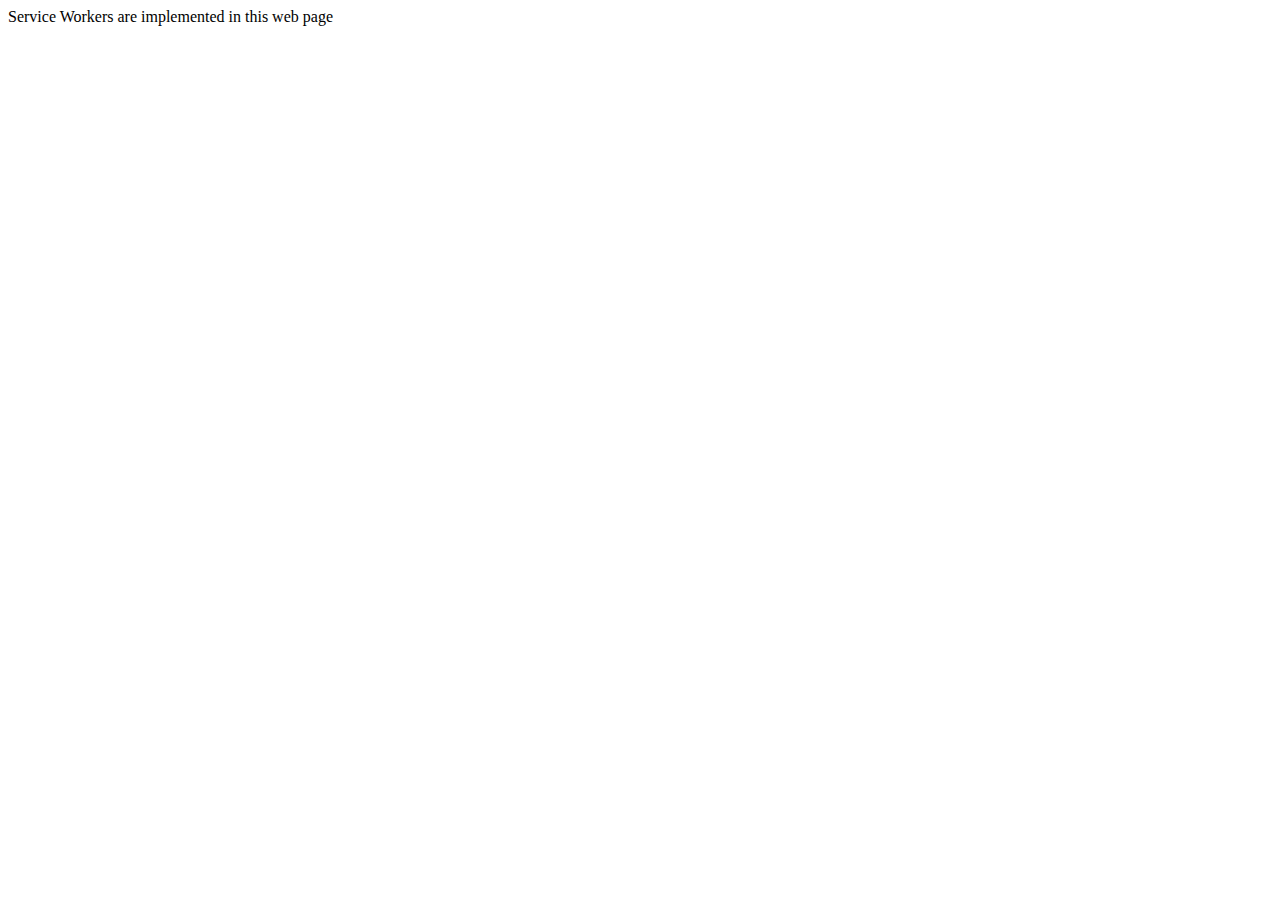
<file: Service_worker/index.html>
<!DOCTYPE html>
<html lang="en">
<head>
    <meta charset="UTF-8">
    <meta name="viewport" content="width=device-width, initial-scale=1.0">
    <title>Document</title>
</head>
<body>
</h1>Service Workers are implemented in this web page</h1>
    <script src="main.js"> </script>
</body>
</html>
</file>
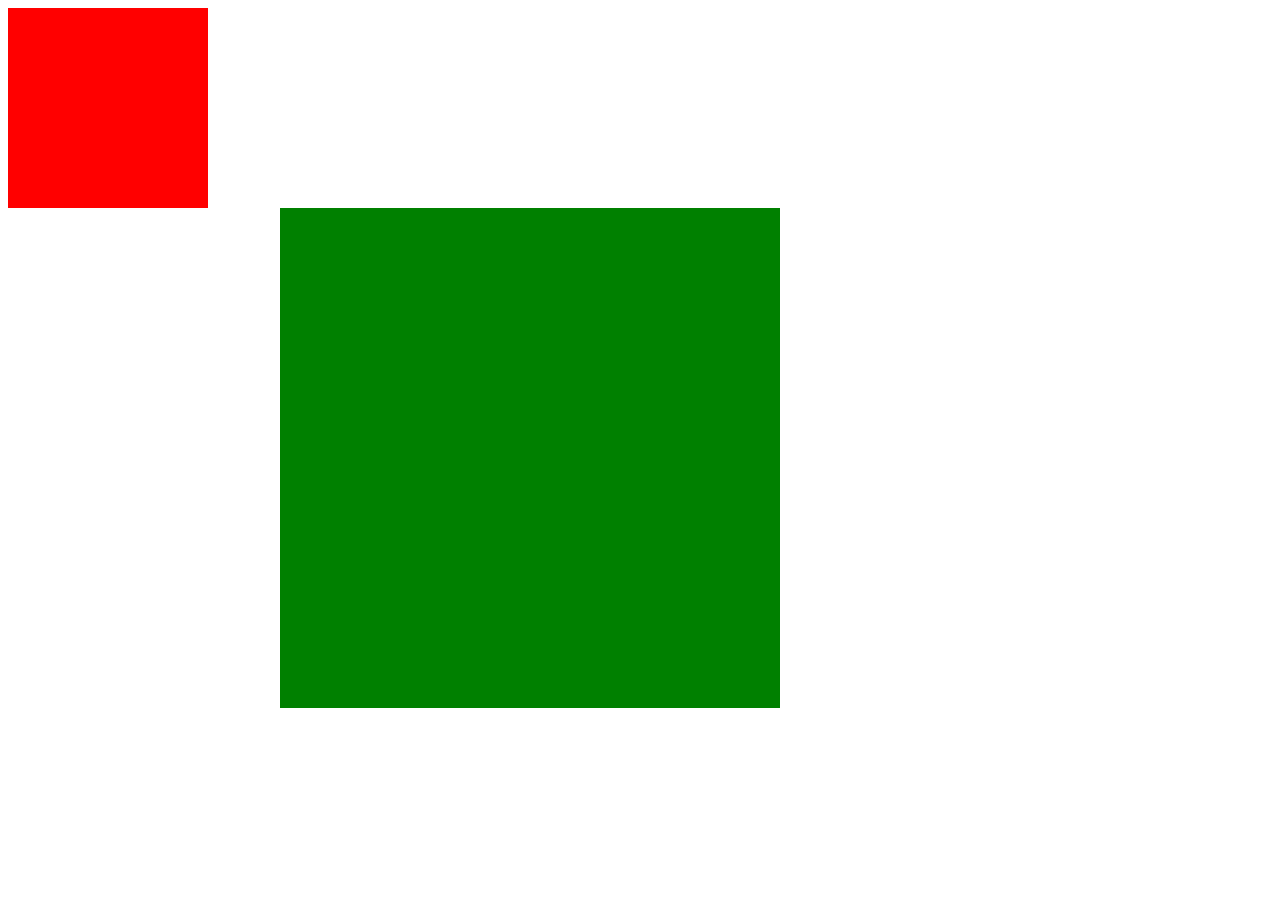
<file: display-block-css.html>
<!DOCTYPE html>
<html>
<head>
	<title>I am box</title>
	<style>
		#main{
			background-color: green ;
			width: 500px;
			height: 500px;
			right: 500px;
			margin-left: 500px;
			position: fixed;
		}
		#top{
			width: 200px;
			height: 200px;
			background-color: red;
		}
	</style>
</head>
<body>
	<div id="top">
		
	</div>
<div id="main">
	
</div>
</body>
</html>
</file>
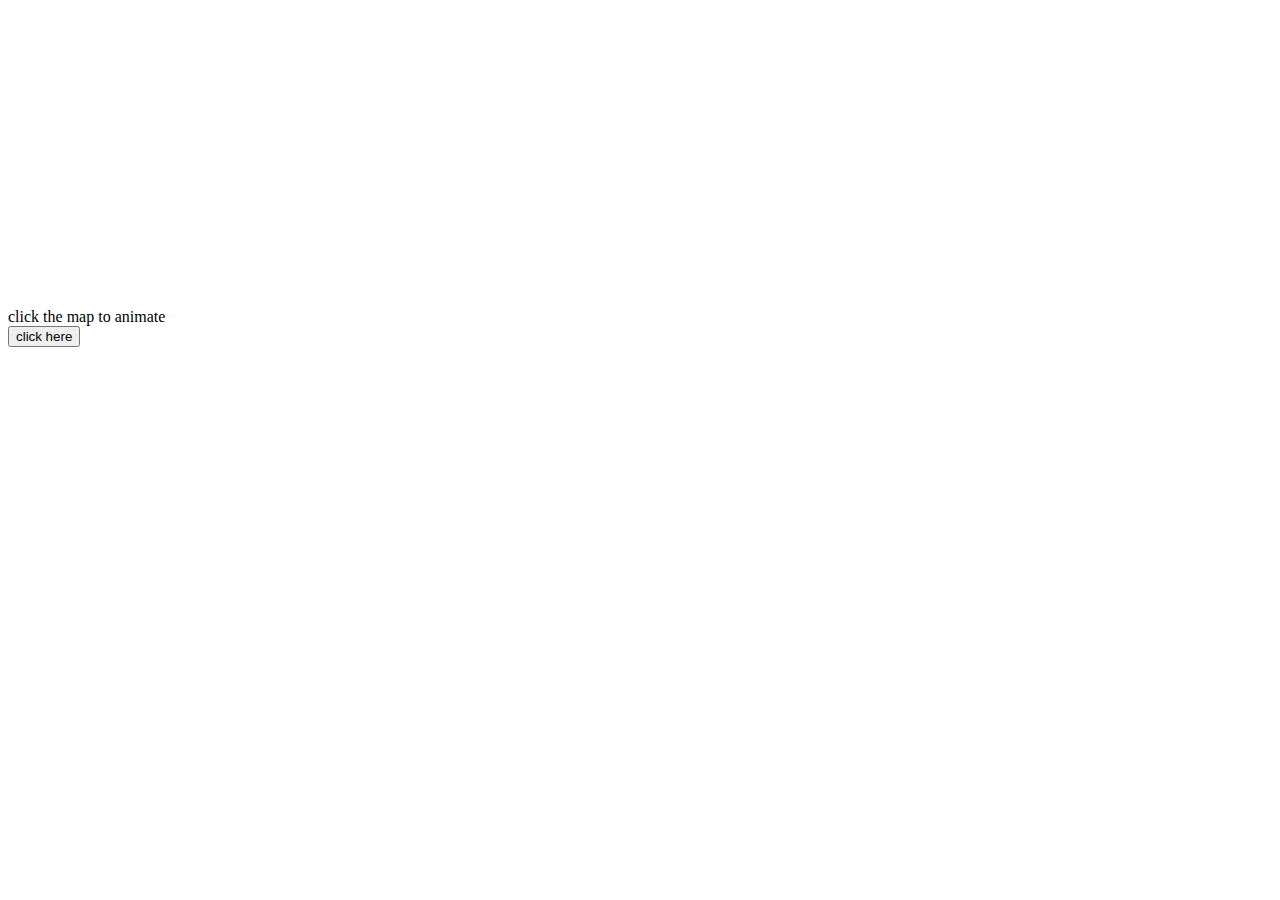
<file: Google-Map.html>
<!DOCTYPE html>
<html lang="en">
<head>
    <meta charset="UTF-8">
    <meta name="viewport" content="width=device-width, initial-scale=1.0">
    <title>Document</title>
    <style>
        #map_canvas{
    width: 100%;
    height: 300px;
}
    </style>
</head>
<body>
    <script type="text/javascript" src="https://maps.google.com/maps/api/js?sensor=false"></script>
    <!-- <script type="text/javascript" src="http://maps.googleapis.com/maps/api/js?key=AIzaSyDtmOMV2QVT-8a4AKD_lUHAjWWwloeXI_k"></script> -->
    
    <div id="map_canvas"></div>
    
    <div >click the map to animate</div>
    <button id="button">click here</button>
    <script type="text/javascript">
        
        var map = undefined;
        var marker = undefined;
        var position = [43, -89];
        
        function initialize() {
                
            var latlng = new google.maps.LatLng(position[0], position[1]);
            var myOptions = {
                zoom: 8,
                center: latlng,
                mapTypeId: google.maps.MapTypeId.ROADMAP
            };
            map = new google.maps.Map(document.getElementById("map_canvas"), myOptions);
        
            marker = new google.maps.Marker({
                position: latlng,
                map: map,
                title: "Your current location!"
            });
        
            google.maps.event.addListener(map, 'click', function(me) {
                var result = [me.latLng.lat(), me.latLng.lng()];
                transition(result);
            });
        }
        
        var numDeltas = 100;
        var delay = 10; //milliseconds
        var i = 0;
        var deltaLat;
        var deltaLng;
        function transition(result){
            i = 0;
            deltaLat = (result[0] - position[0])/numDeltas;
            deltaLng = (result[1] - position[1])/numDeltas;
            moveMarker();
        }
        
        function moveMarker(){
            position[0] += deltaLat;
            position[1] += deltaLng;
            var latlng = new google.maps.LatLng(position[0], position[1]);
            marker.setPosition(latlng);
            if(i!=numDeltas){
                i++;
                setTimeout(moveMarker, delay);
            }
        }
        console.log( document.getElementById('button'))

        // initialize();
        document.getElementById('button').addEventListener('click',()=>{
            initialize(); 
        });
    </script>

</body>
</html>
</file>
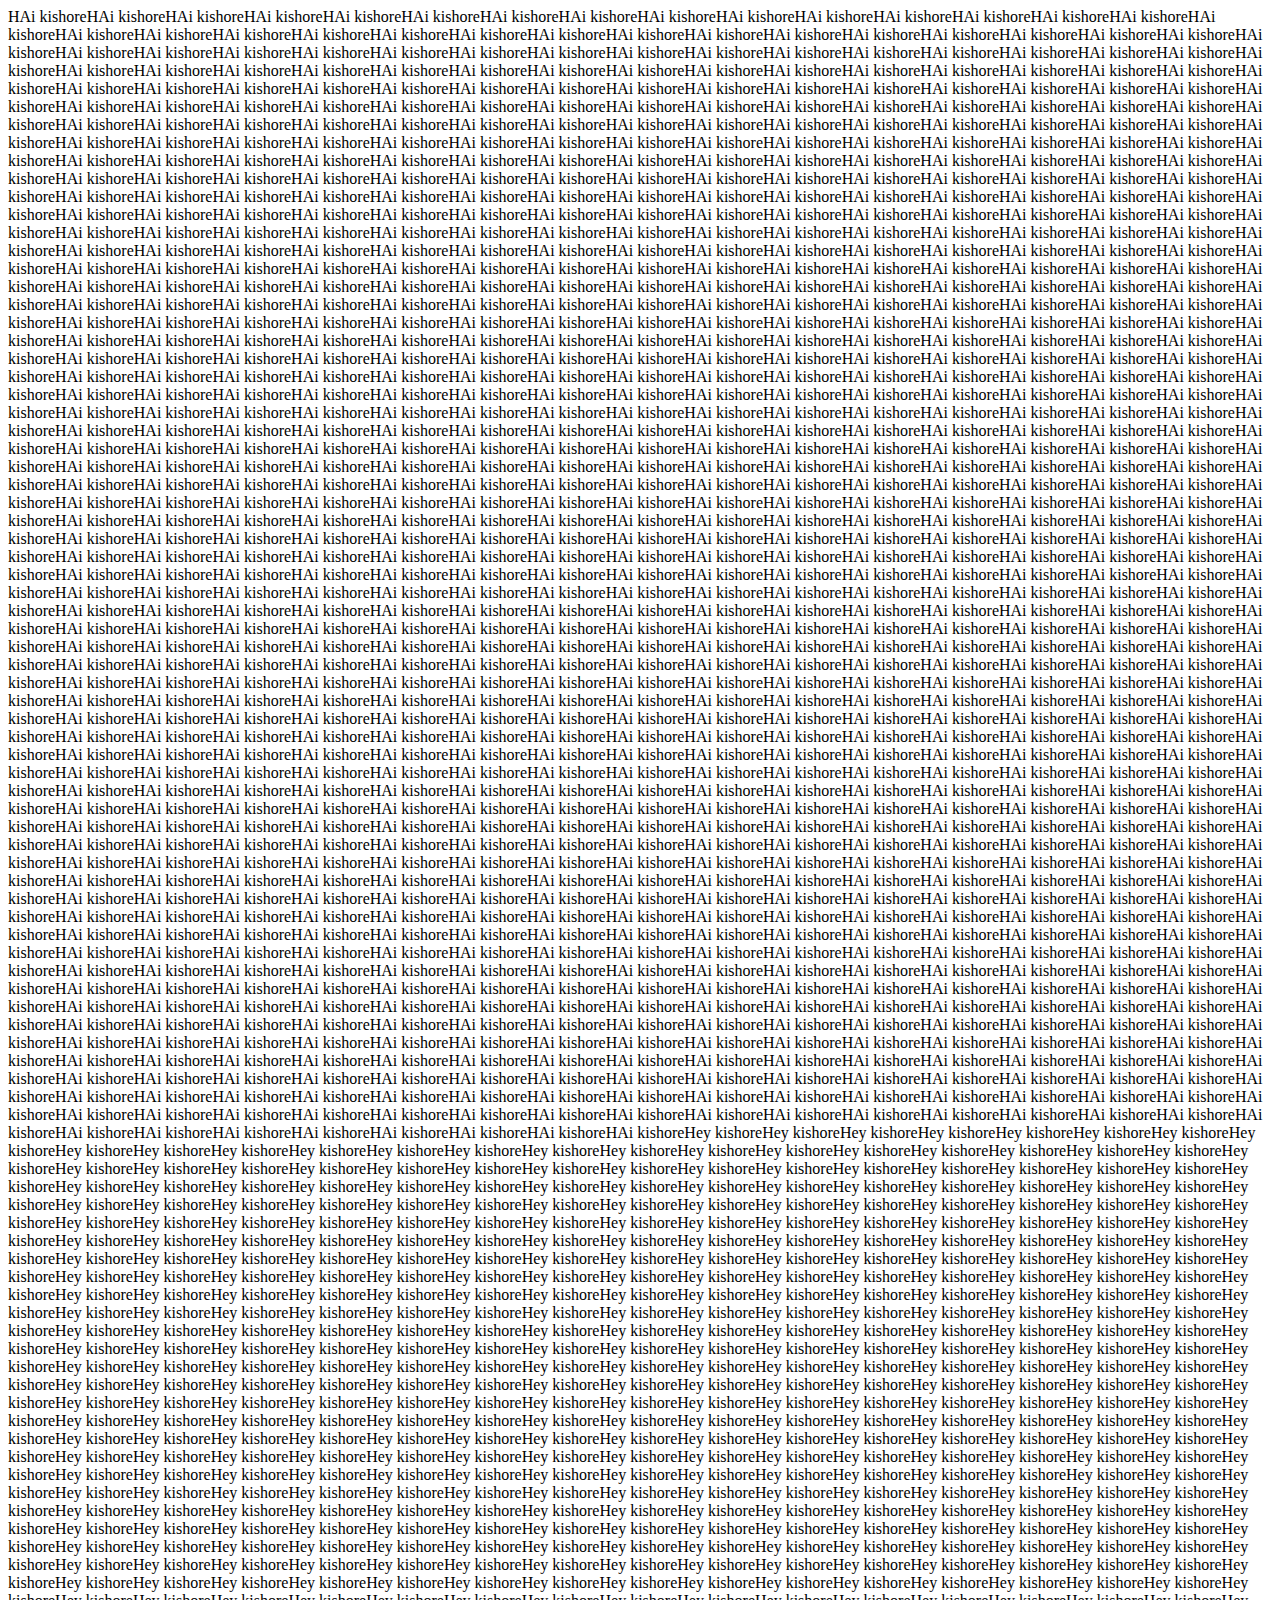
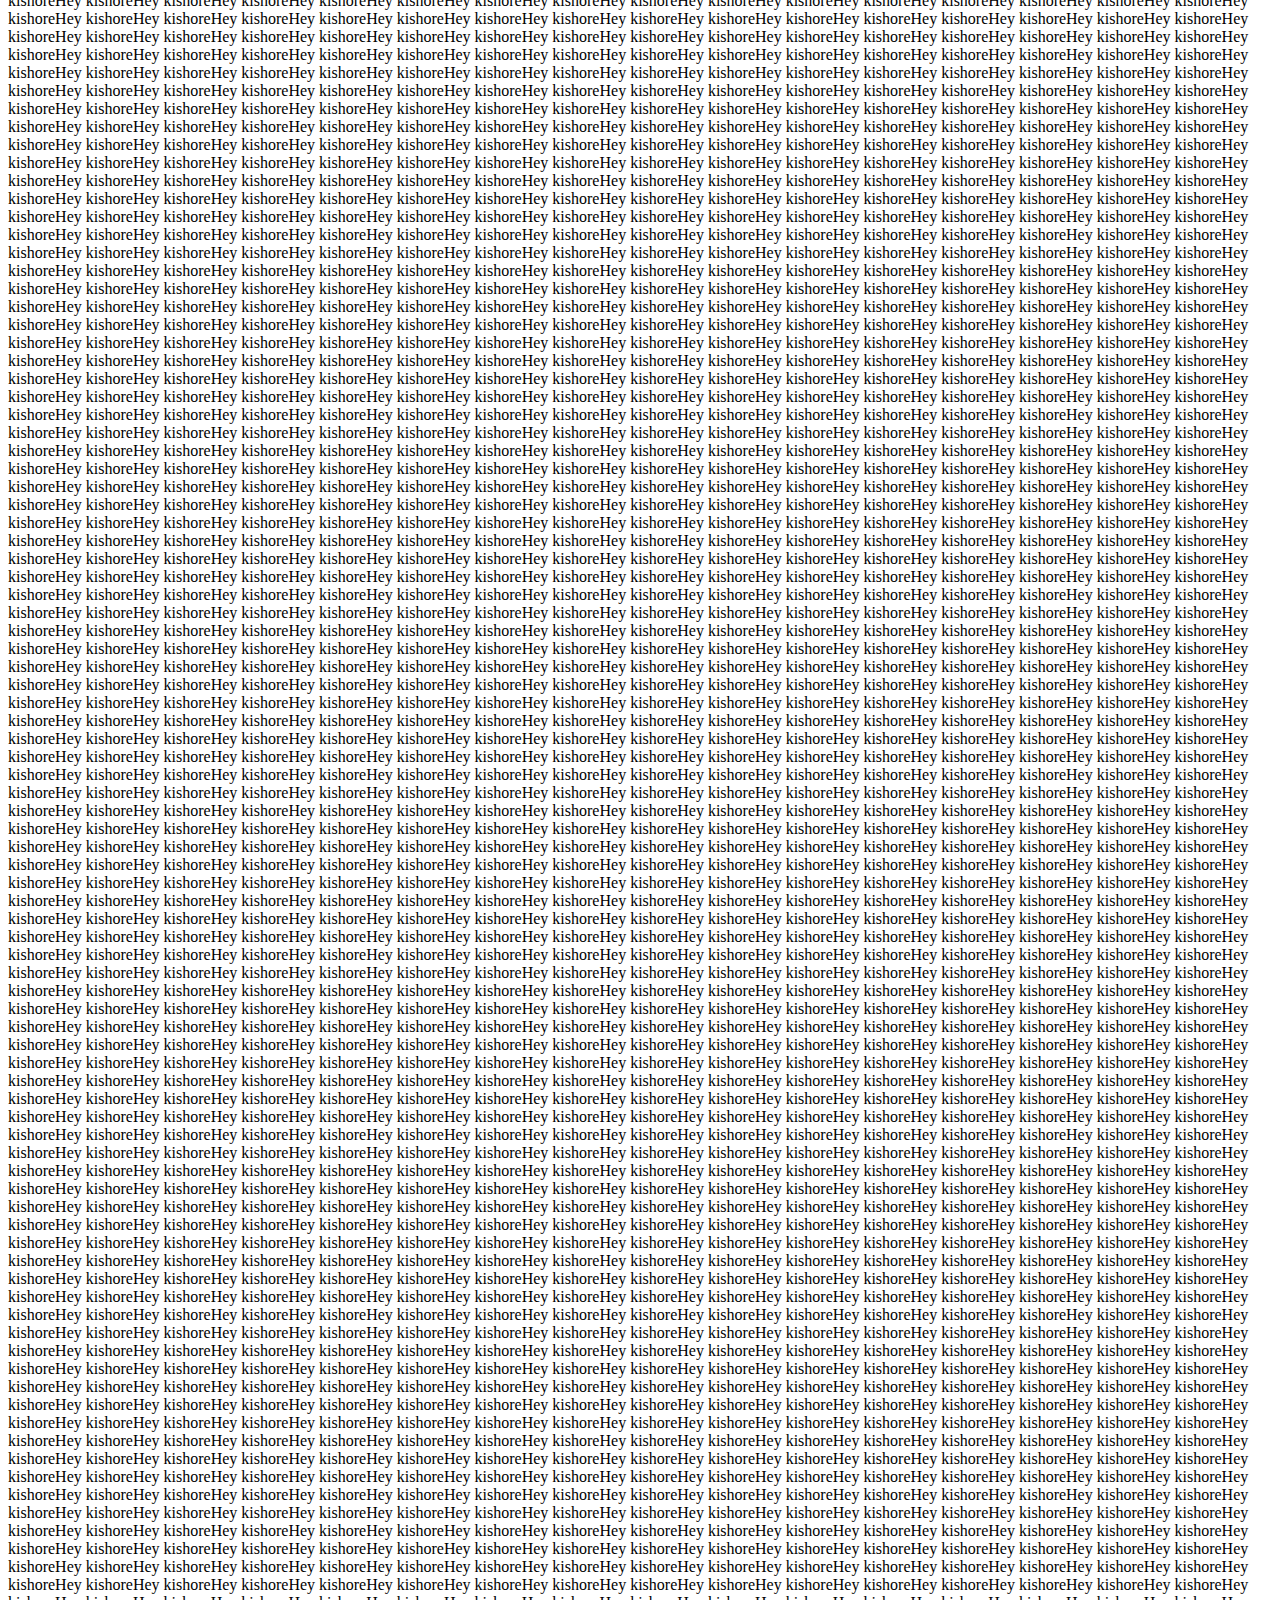
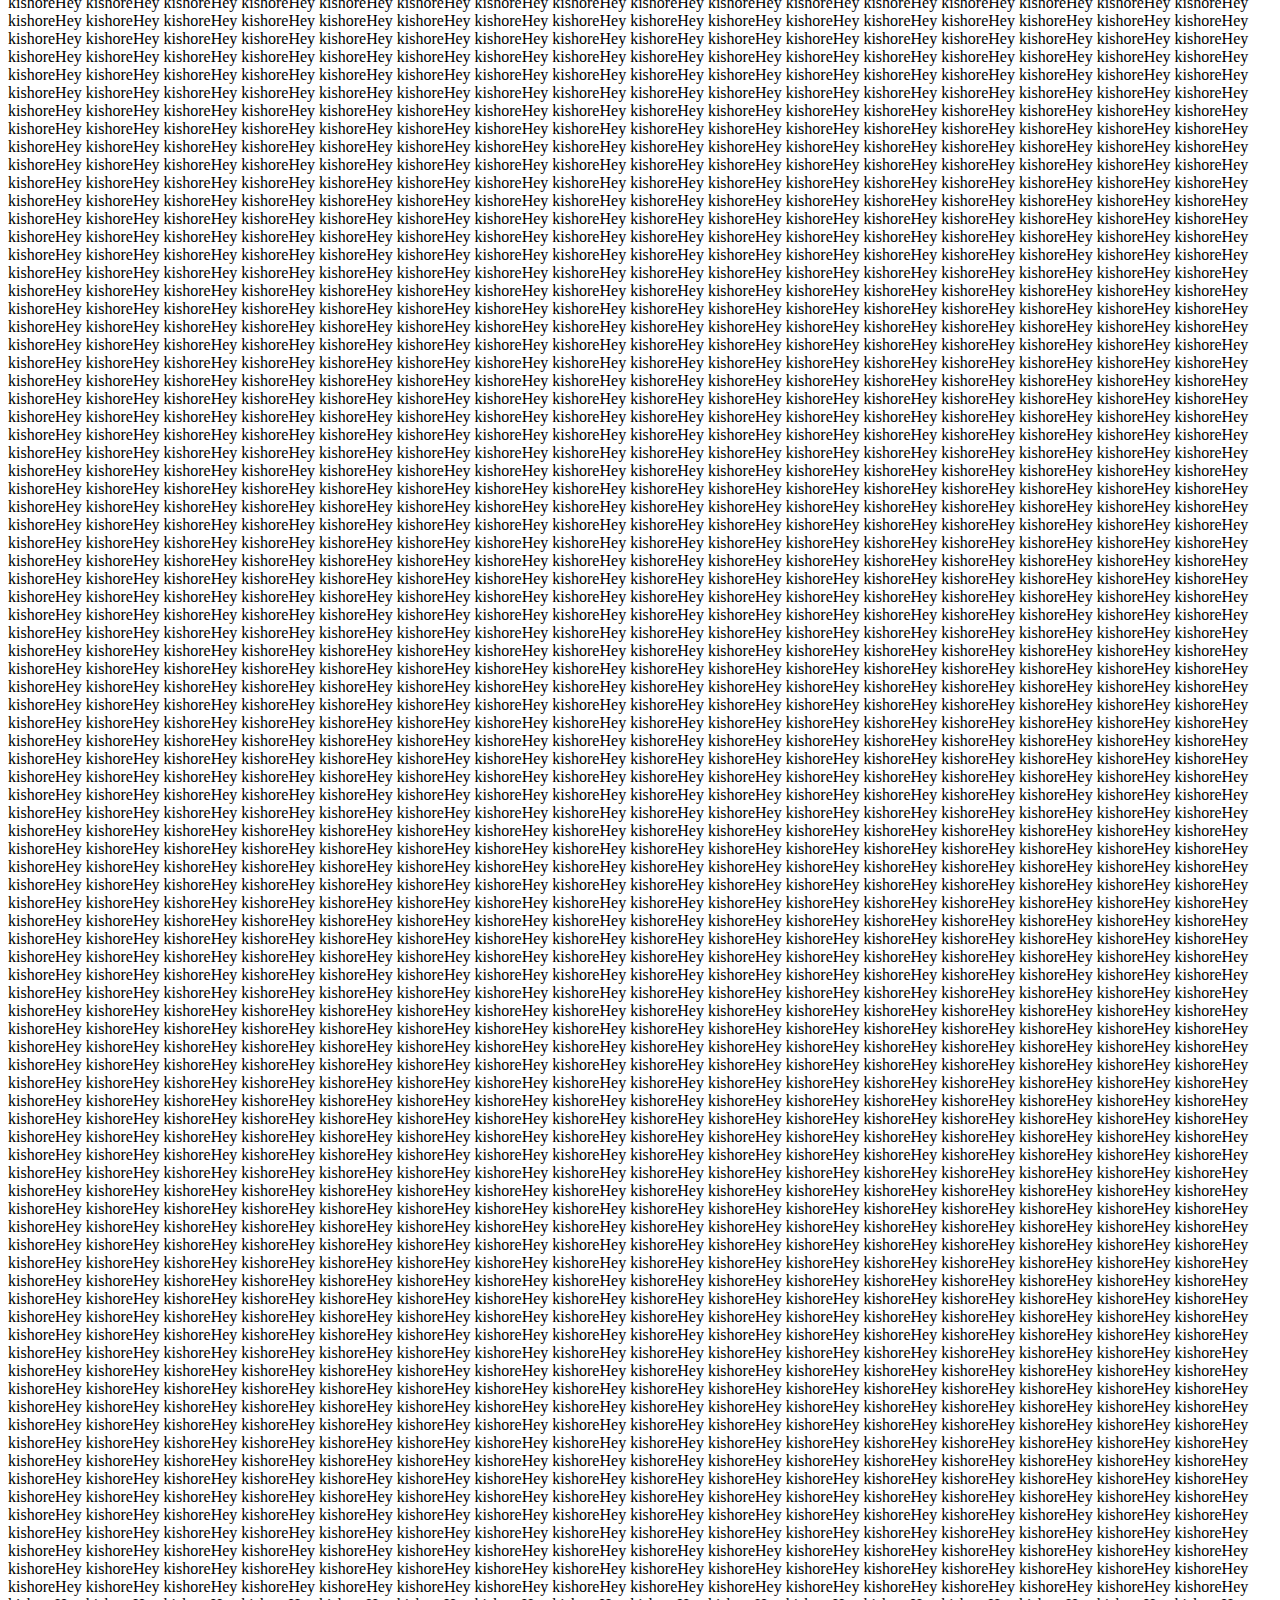
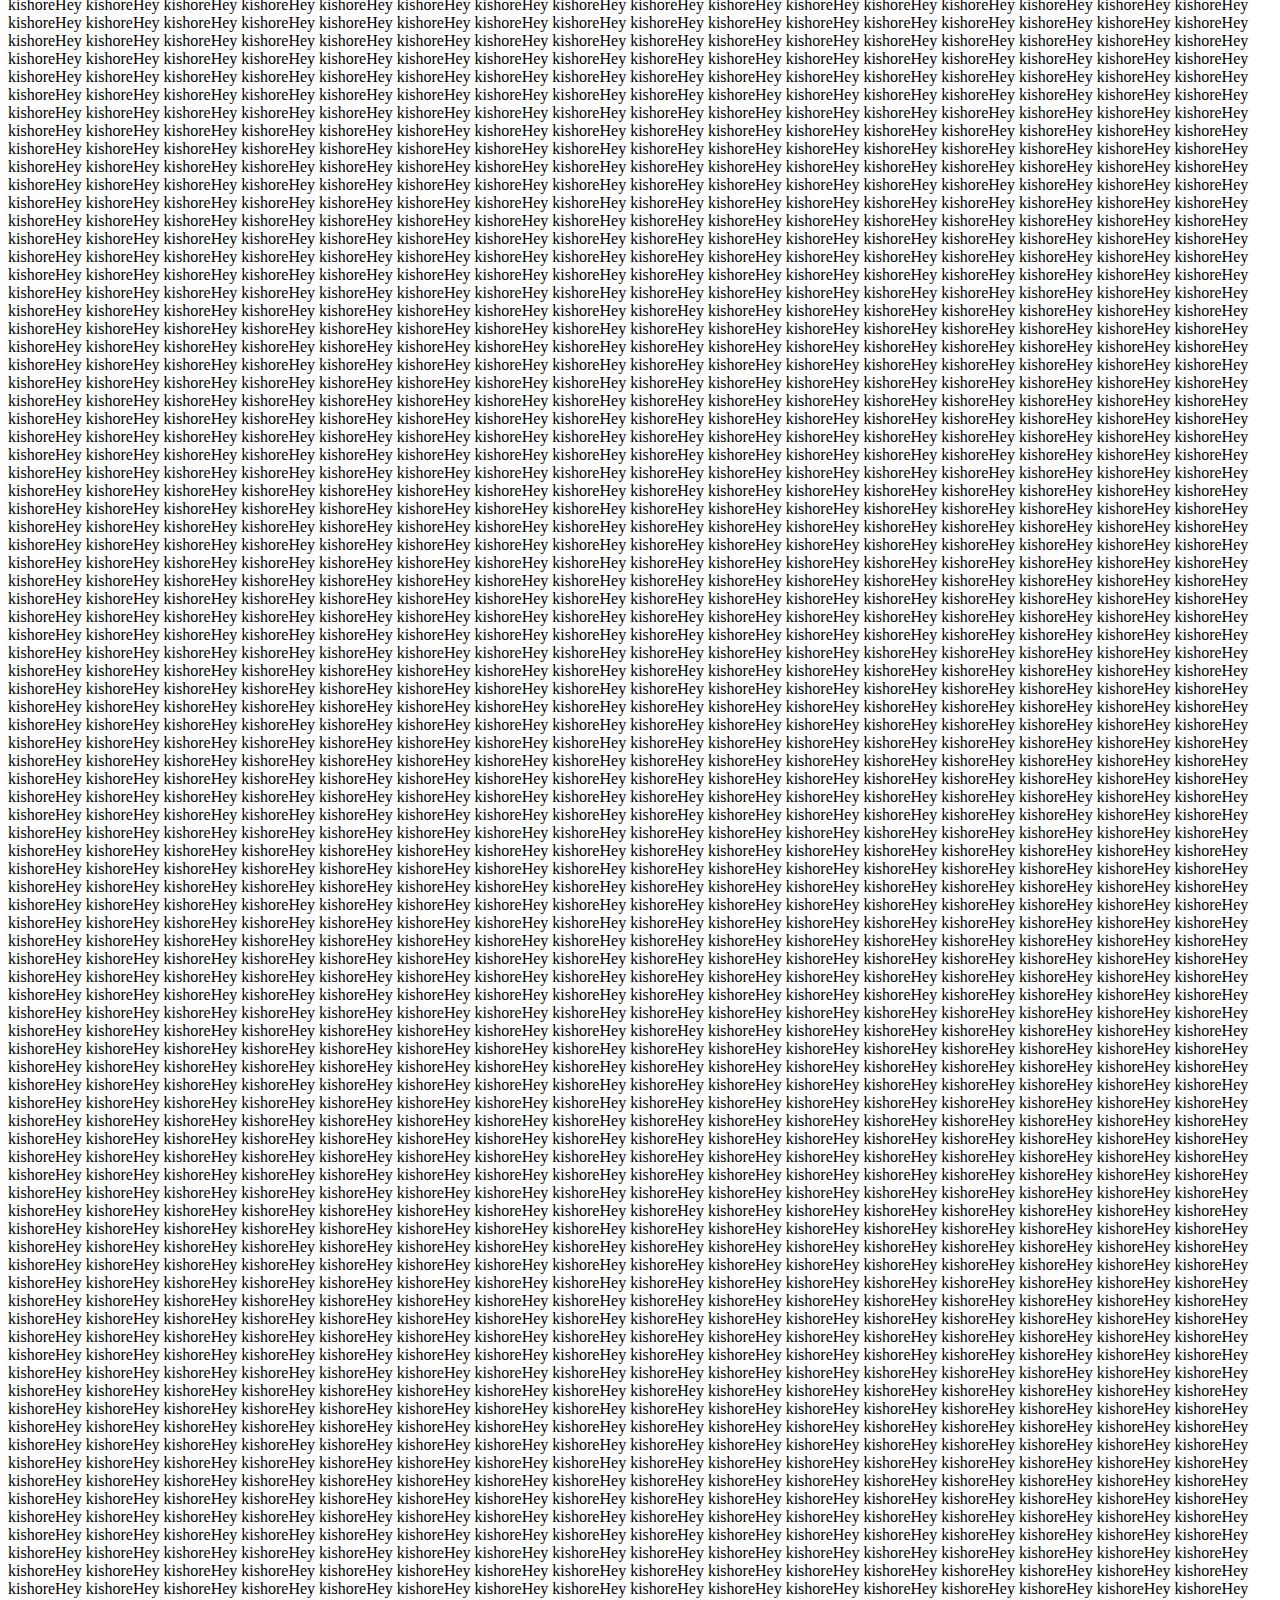
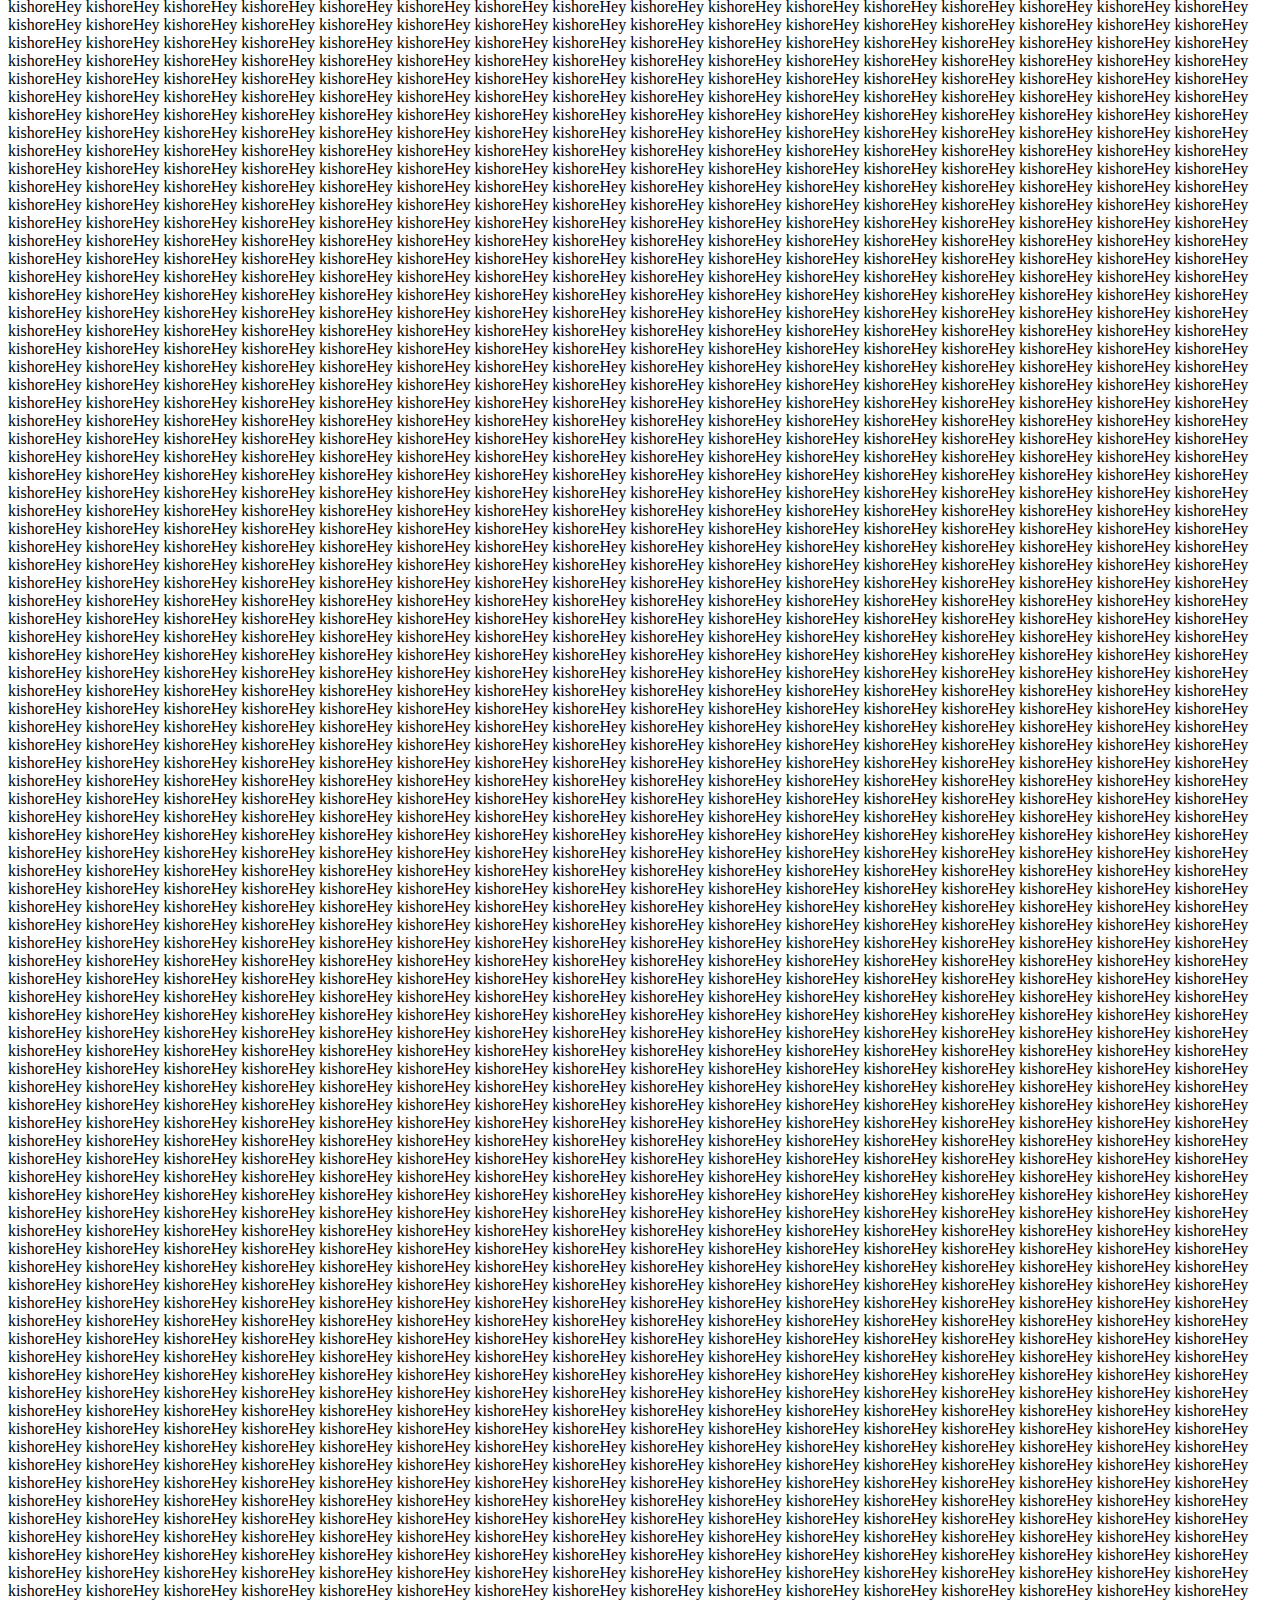
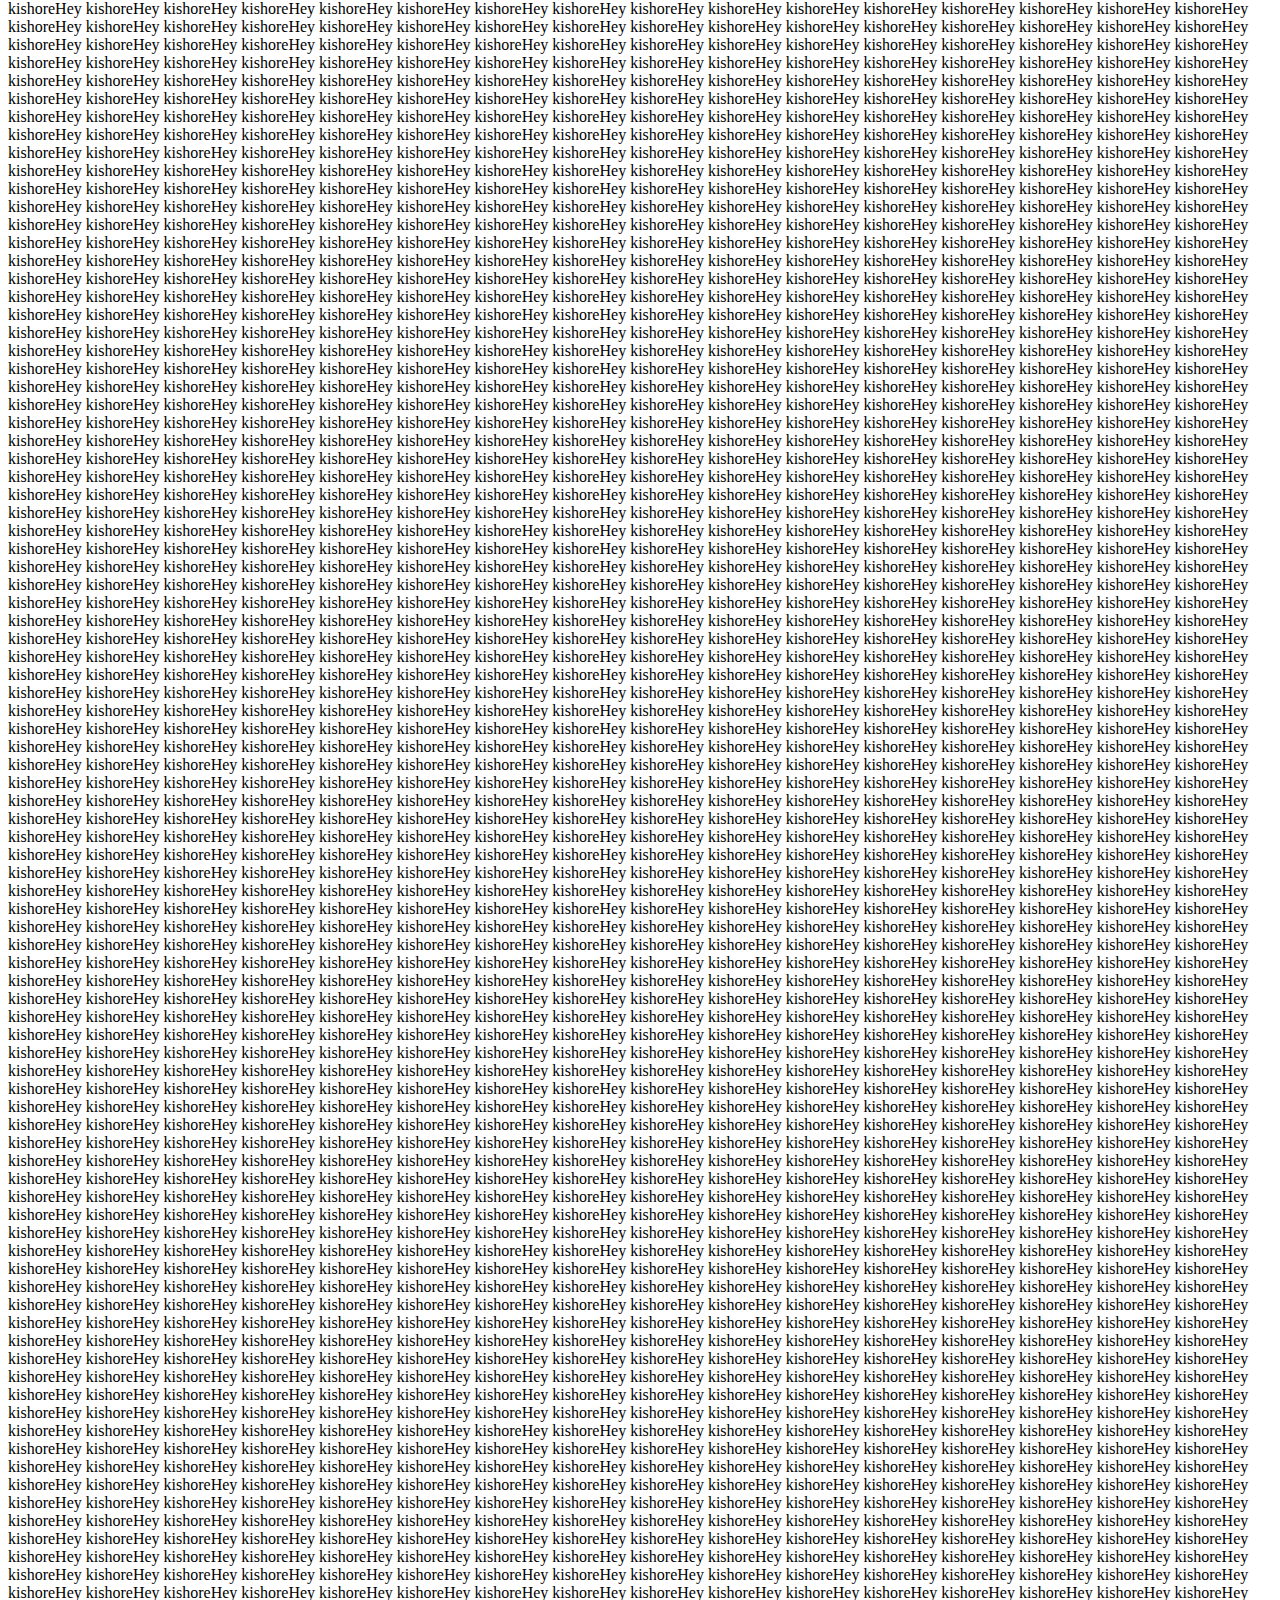
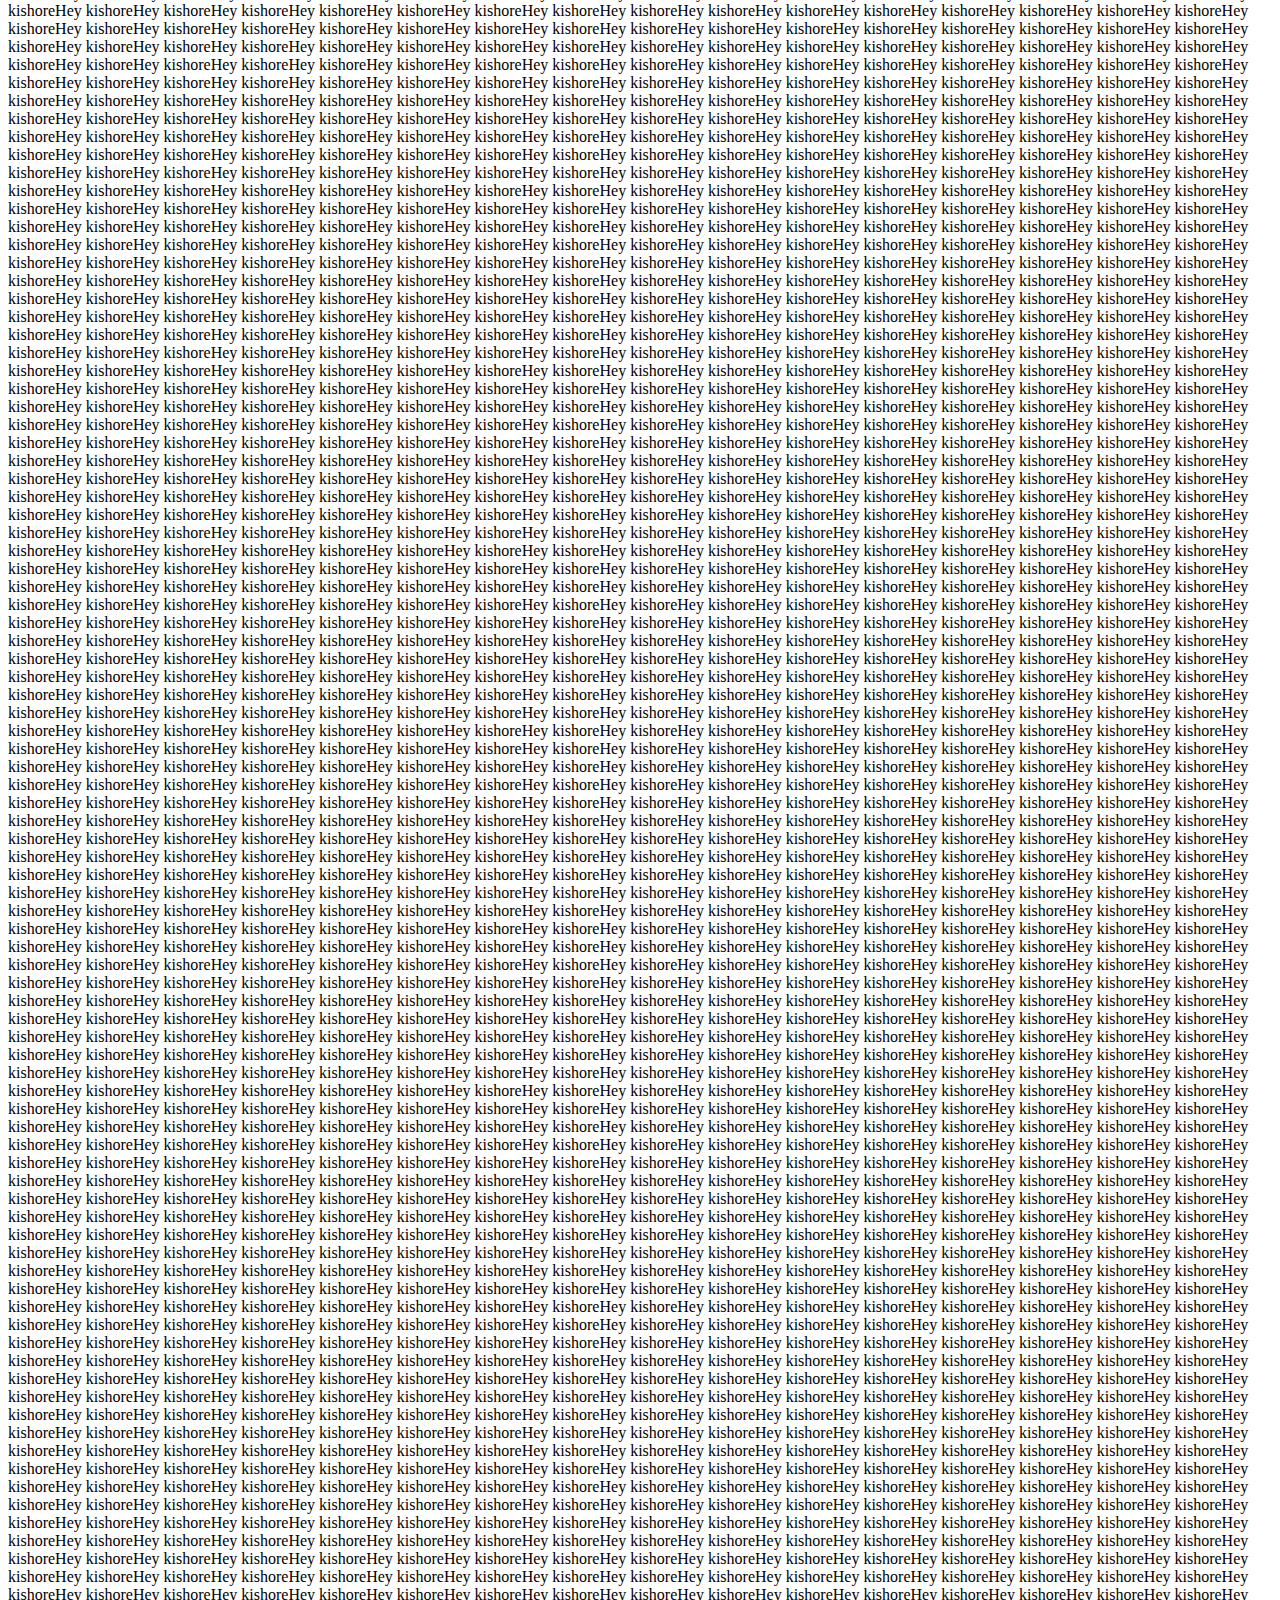
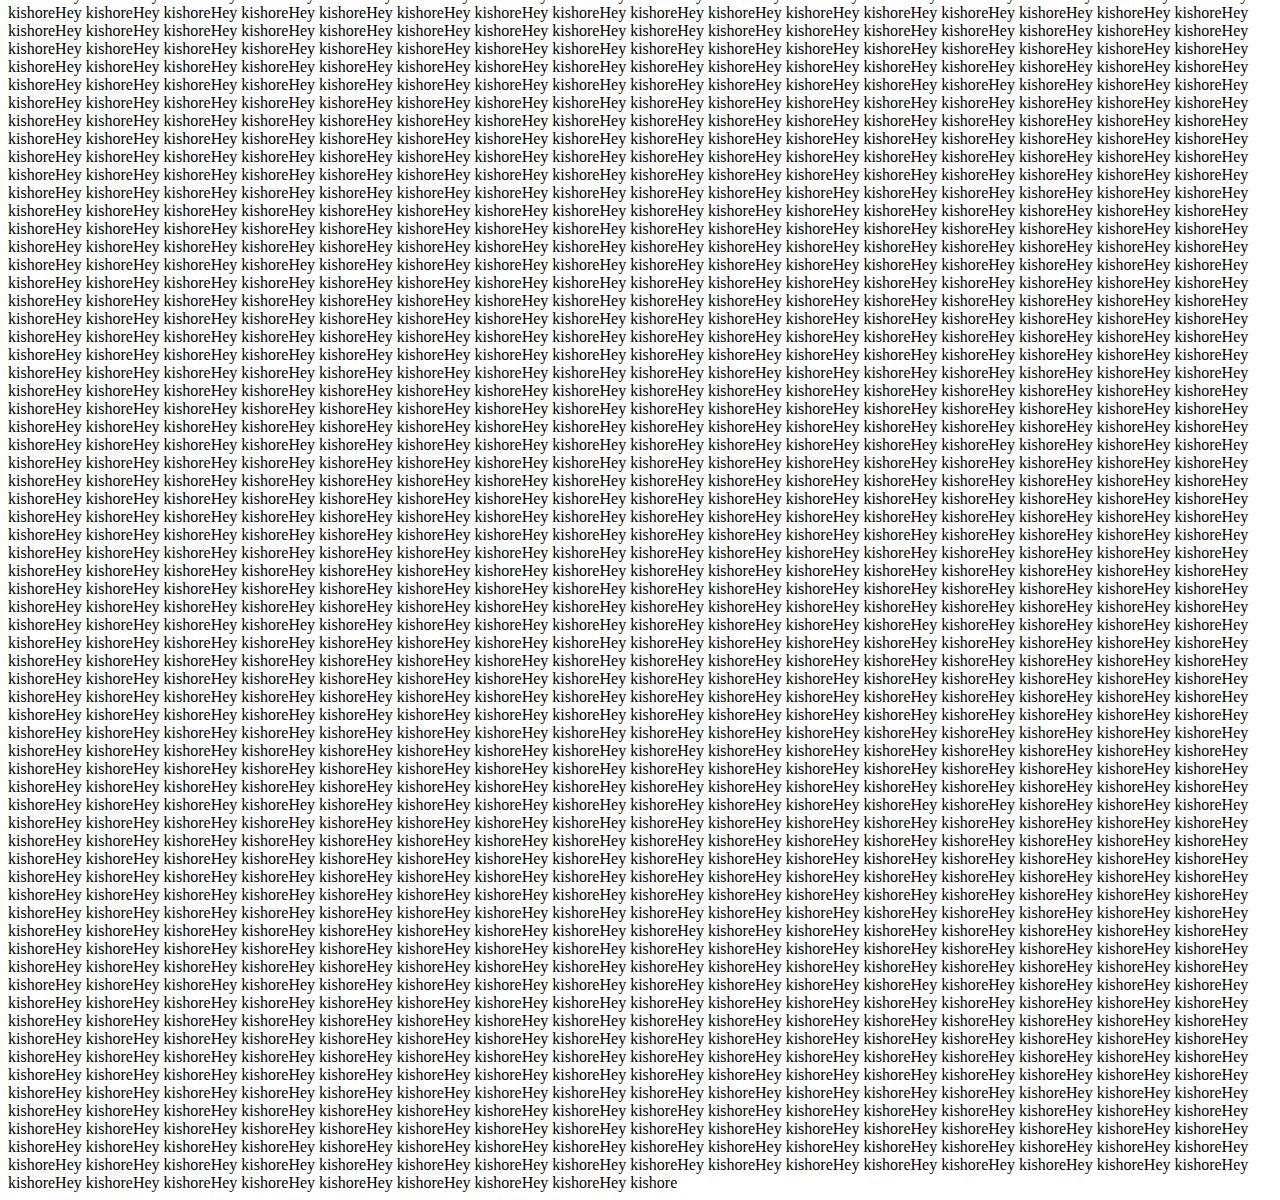
<file: virtual-Dom.html>
<!DOCTYPE html>
<html>
<head>
	<title>Hey this not</title>
</head>
<body>
<script type="text/javascript">
	/** virtual DOM**/
	const t0=performance.now();
    const fragment=document.createDocumentFragment();
	for(let i=0;i<1000;i++){
       fragment.appendChild(document.createElement('p').appendChild(document.createTextNode("HAi kishore")));
	}
	document.body.appendChild(fragment);
    const t1=performance.now();
    console.log(t1-t0, "Virtual DOM");

/*** Our way **/
    const t2=performance.now();
 	for(let i=0;i<10000;i++){
      var x= document.createElement('p').appendChild(document.createTextNode("Hey kishore"));
      document.body.appendChild(x);
	}
    const t3=performance.now();
    console.log(t3-t2, "time taken");

</script>
</body>
</html>
</file>
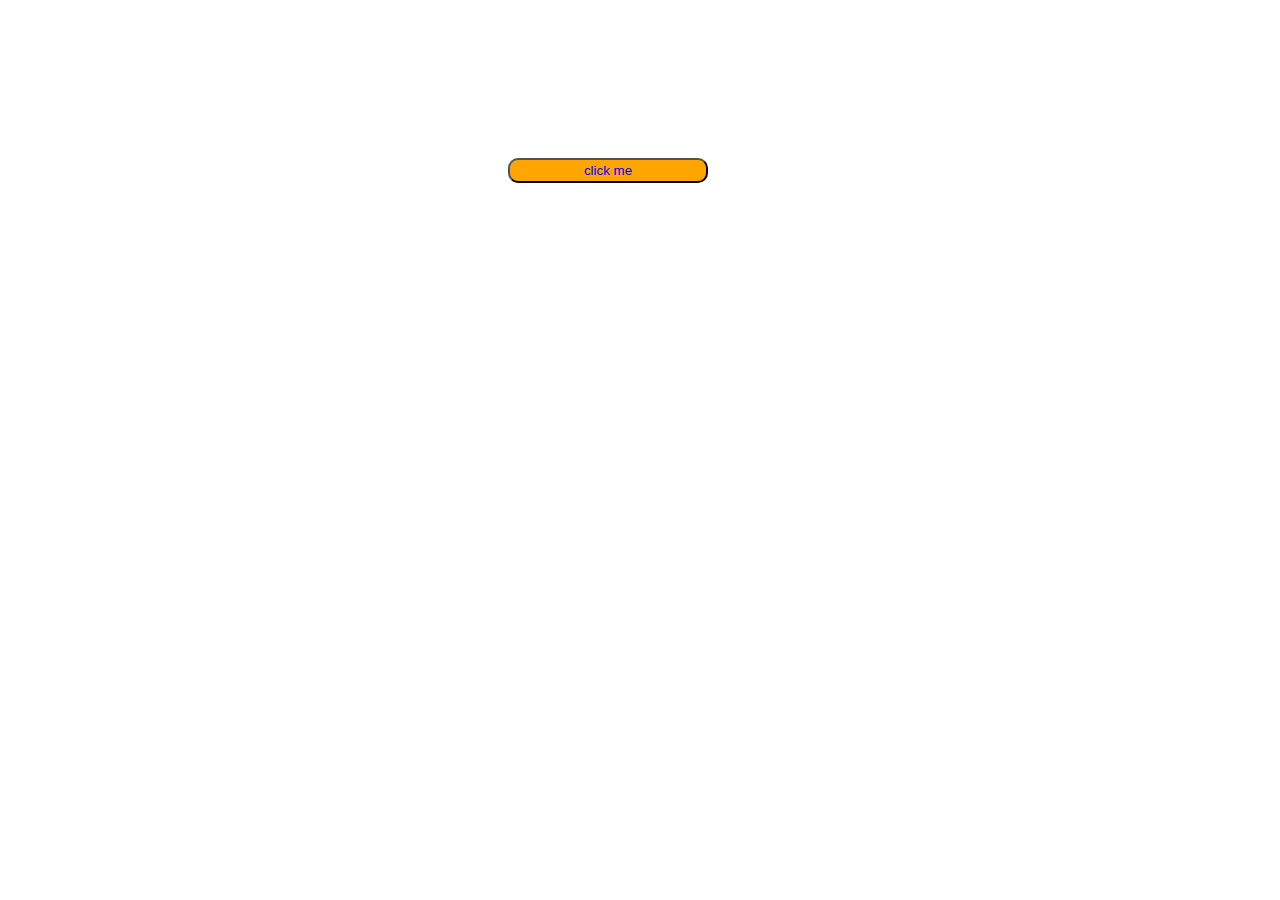
<file: Debouncing/debouncing.html>
<!DOCTYPE html>
<html>
<head>
	<title>Debouncing</title>
<link rel="stylesheet" type="text/css" href="debouncing.css">
</head>
<body>
	<button id="mybutton">click me</button>
	<script type="text/javascript" src="debouncing.js"></script>
</body>
</html>
</file>
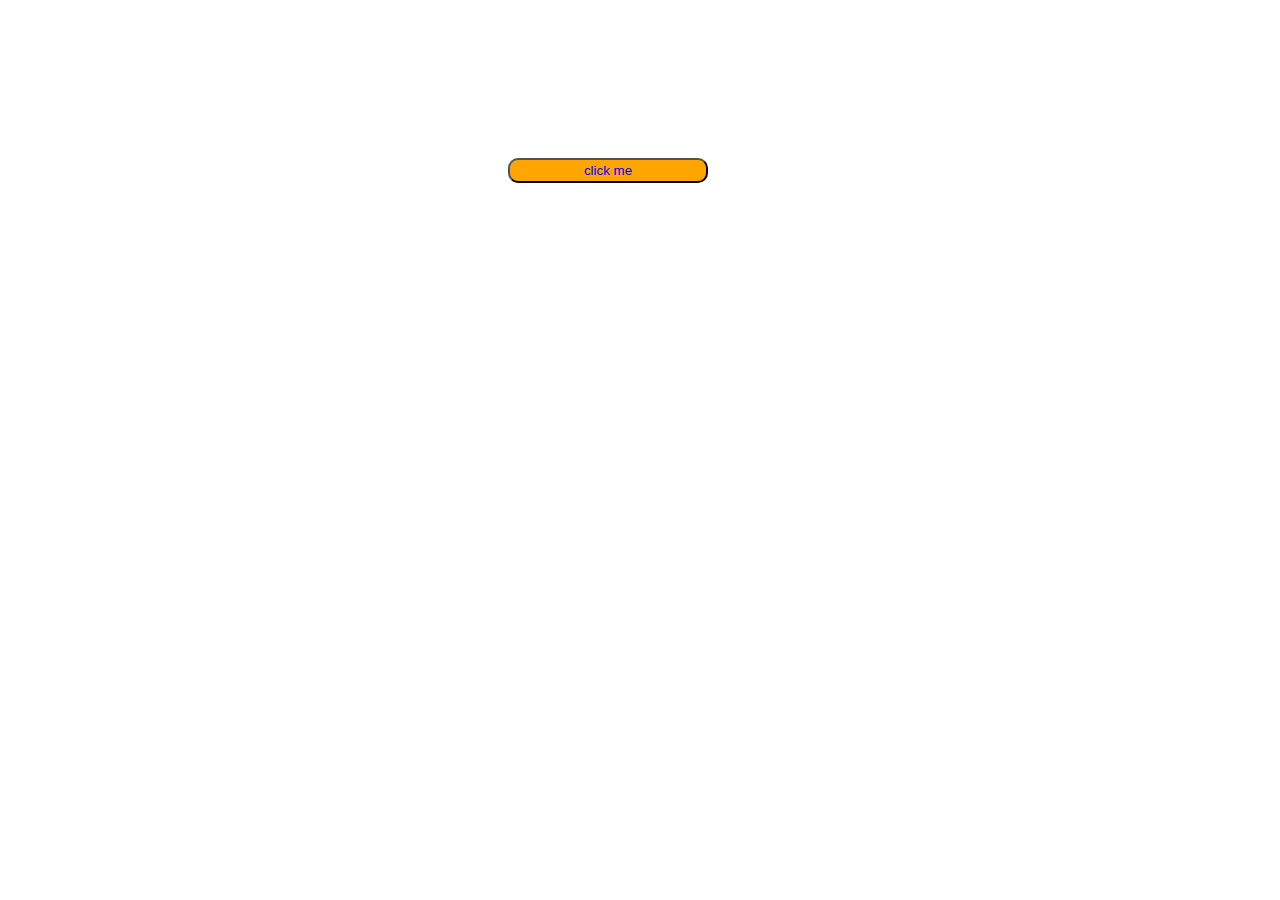
<file: Throttling/throttling.html>
<!DOCTYPE html>
<html>
<head>
	<title>Throttling</title>
	<link rel="stylesheet" type="text/css" href="throttling.css">
</head>
<body>
	<button id="mybutton">click me</button>
	<script type="text/javascript" src="throttling.js"></script>
</body>
</html>
</file>
<file: Debouncing/debouncing.css>
button{
    margin-left: 500px;
    width: 200px;
    height: 25px;
    border-radius: 10px;
    color: blue;
    background-color: orange;
    margin-top: 150px;
    outline:none
}/** it is all about Styling the button**/
</file>
<file: Throttling/throttling.css>
button{
    margin-left: 500px;
    width: 200px;
    height: 25px;
    border-radius: 10px;
    color: blue;
    background-color: orange;
    margin-top: 150px;
    outline:none
}/** it is all about Styling the button**/
</file>
